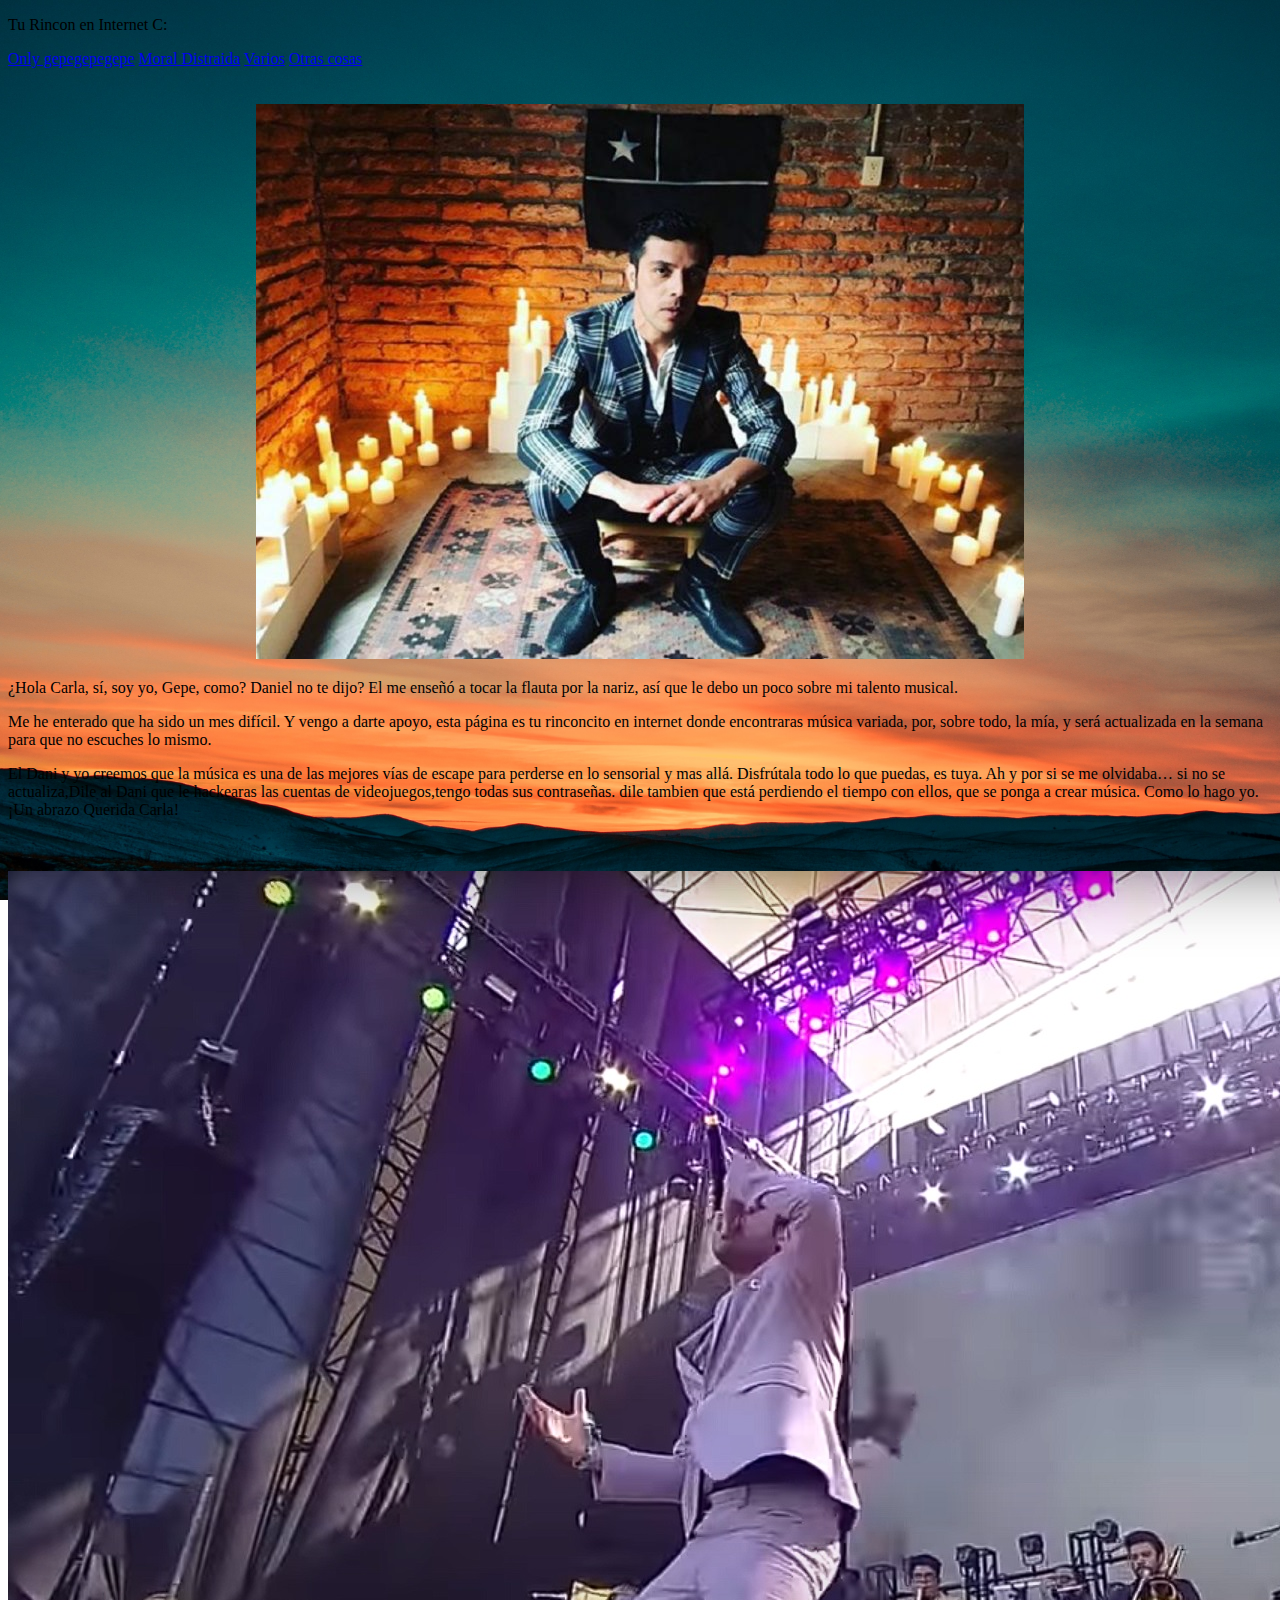
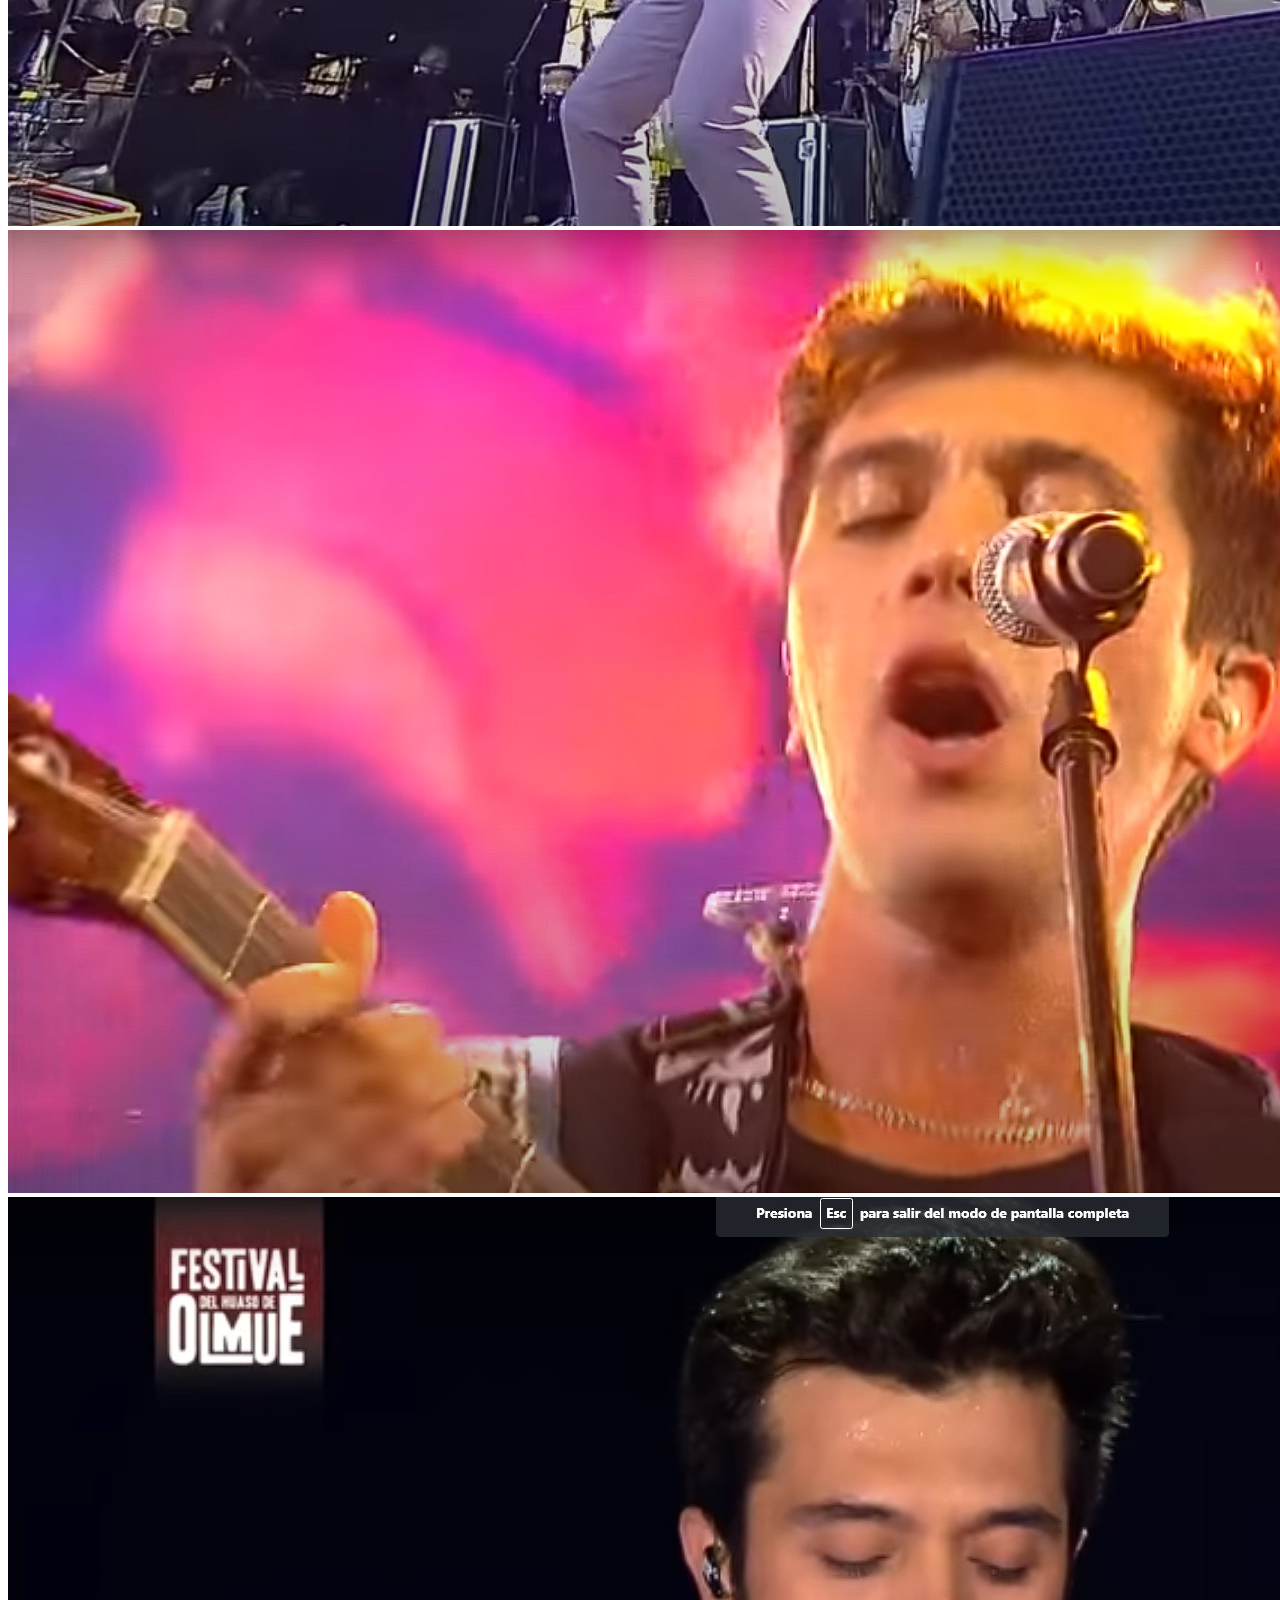
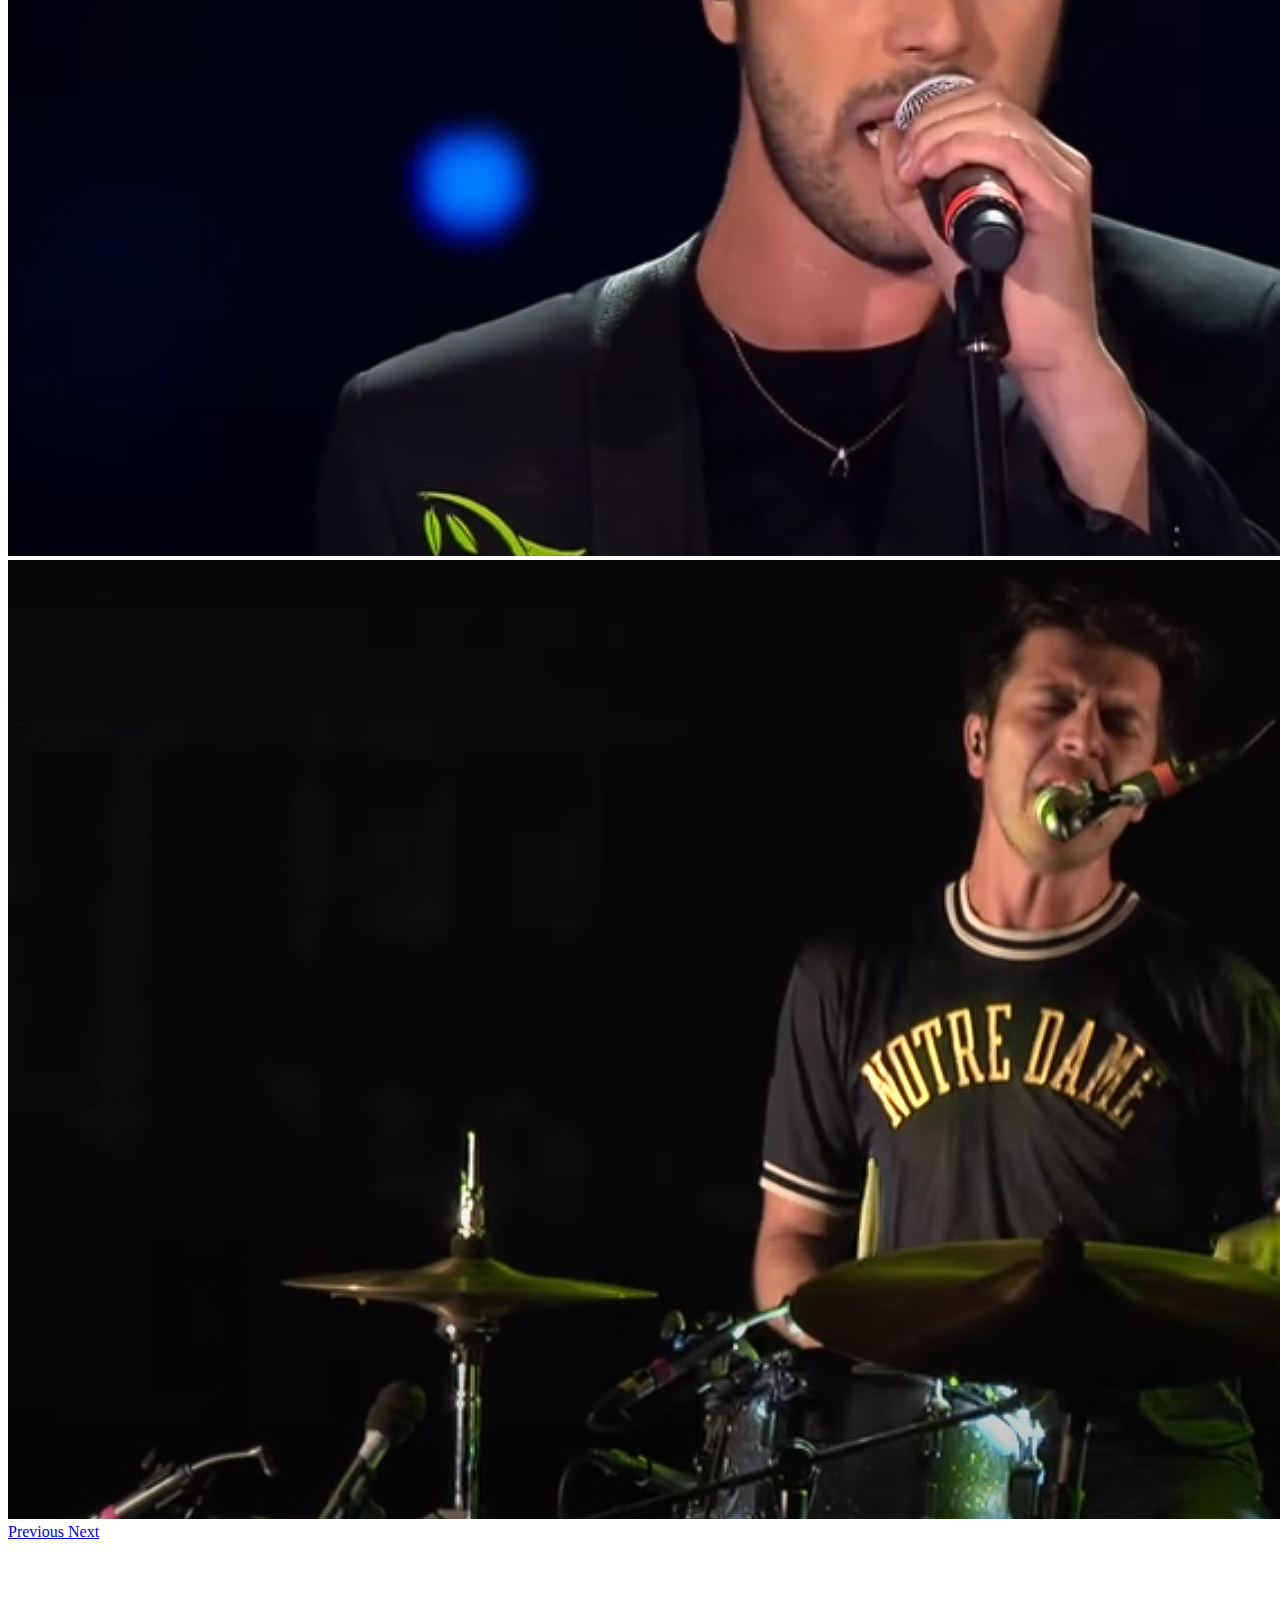
<file: index.html>
<!doctype html>
<html lang="en">
  <head>
    <!-- Required meta tags -->
    <meta charset="utf-8">
    <meta name="viewport" content="width=device-width, initial-scale=1, shrink-to-fit=no">

    <!-- Bootstrap CSS -->
    <link rel="stylesheet" href="https://stackpath.bootstrapcdn.com/bootstrap/4.5.0/css/bootstrap.min.css"
        integrity="sha384-9aIt2nRpC12Uk9gS9baDl411NQApFmC26EwAOH8WgZl5MYYxFfc+NcPb1dKGj7Sk" crossorigin="anonymous">

    <title>carlas web</title>
      <style >
            body{
              background-image: url("imagenes/atardecer.jpeg");
              background-size: cover;
              background-attachment: fixed;
              background-repeat: no-repeat;
              background-position: center;
            }
      </style>
  </head>
  <body>



    <div class="container-fluid">

      <nav class="navbar navbar-light bg-warning">
            <span class="navbar-brand mb-0 h1">
              <p class="text-center">Tu Rincon en Internet C:</p>
              </span>
                </nav>

                <nav class="nav">
          <a class="nav-link active" href="index.html">Only gepegepegepe</a>
          <a class="nav-link" href="moral_distraida.html">Moral Distraida</a>
          <a class="nav-link" href="varios.html">Varios</a>
          <a class="nav-link" href="1313.html">Otras cosas </a>
        </nav>


        <br>
        <br>



        <div class="container-fluid">
          <div class="row">
            <div class="col-xs-3">
              <div align="center"><img src="imagenes/gepe.jpg"  class="img-fluid" alt="Responsive image"></class></img>
              </div>
            </div>
          </div>
        </div>


        <div class="container-fluid">
          <div class="row">
            <div class="col-xs-3">

              <p   class="text-light" class="font-weight-bold" class="user-select-all">¿Hola Carla, sí, soy yo, Gepe, como? Daniel no te dijo? El me enseñó a tocar la flauta por la nariz, así que le debo un poco sobre mi talento musical.</p>
              <p  class="text-light" class="font-weight-bold"class="user-select-auto">Me he enterado que ha sido un mes difícil. Y vengo a darte apoyo, esta página es tu rinconcito en internet donde encontraras música variada, por, sobre todo,
                                          la mía, y será actualizada en la semana para que no escuches lo mismo.</p>
              <p  class="text-light" class="font-weight-bold" class="user-select-none">El Dani y yo creemos que la música es una de las mejores vías de escape para perderse en lo sensorial y mas allá. Disfrútala todo lo que puedas, es tuya. Ah
                                          y por si se me olvidaba… si no se actualiza,Dile al Dani que le hackearas las cuentas de videojuegos,tengo todas sus contraseñas.
                                           dile tambien que está perdiendo el tiempo con ellos, que se ponga a crear música. Como lo hago yo. ¡Un abrazo Querida Carla!</p>


            </div>
          </div>
        </div>


<br>
<br>
<div id="carouselExampleControls" class="carousel slide" data-ride="carousel">
<div class="carousel-inner">
  <div class="carousel-item active">
    <a href="https://www.youtube.com/watch?v=YVMXpiP2ldo&t=902s"><img src="imagenes/gepelollapa.jpg" class="d-block w-100" alt="...">
  </div>
  <div class="carousel-item">
    <a href="https://www.youtube.com/watch?v=e__L5FLDbgA"><img src="imagenes/gepeviña.jpg" class="d-block w-100" class="img-fluid" alt="Responsive image">
  </div>
  <div class="carousel-item">
    <a href="https://www.youtube.com/watch?v=Ai5M62XDSpU"><img src="imagenes/gepeolmue.jpg" class="d-block w-100" class="img-fluid" alt="Responsive image">
  </div>
  <div class="carousel-item">
    <a href="https://www.youtube.com/watch?v=C9jg45ZLlNE"><img src="imagenes/gepepeugeot.jpg" class="d-block w-100"class="img-fluid" alt="Responsive image">
  </div>
</div>
<a class="carousel-control-prev" href="#carouselExampleControls" role="button" data-slide="prev">
  <span class="carousel-control-prev-icon" aria-hidden="true"></span>
  <span class="sr-only">Previous</span>
</a>
<a class="carousel-control-next" href="#carouselExampleControls" role="button" data-slide="next">
  <span class="carousel-control-next-icon" aria-hidden="true"></span>
  <span class="sr-only">Next</span>
</a>
</div>
<br>
<br>
<br>
<br>
<br>

<!-- Optional JavaScript -->
<!-- jQuery first, then Popper.js, then Bootstrap JS -->
<script src="https://code.jquery.com/jquery-3.5.1.slim.min.js" integrity="sha384-DfXdz2htPH0lsSSs5nCTpuj/zy4C+OGpamoFVy38MVBnE+IbbVYUew+OrCXaRkfj" crossorigin="anonymous"></script>
<script src="https://cdn.jsdelivr.net/npm/popper.js@1.16.0/dist/umd/popper.min.js" integrity="sha384-Q6E9RHvbIyZFJoft+2mJbHaEWldlvI9IOYy5n3zV9zzTtmI3UksdQRVvoxMfooAo" crossorigin="anonymous"></script>
<script src="https://stackpath.bootstrapcdn.com/bootstrap/4.5.0/js/bootstrap.min.js" integrity="sha384-OgVRvuATP1z7JjHLkuOU7Xw704+h835Lr+6QL9UvYjZE3Ipu6Tp75j7Bh/kR0JKI" crossorigin="anonymous"></script>









  </body>
</html>
</file>
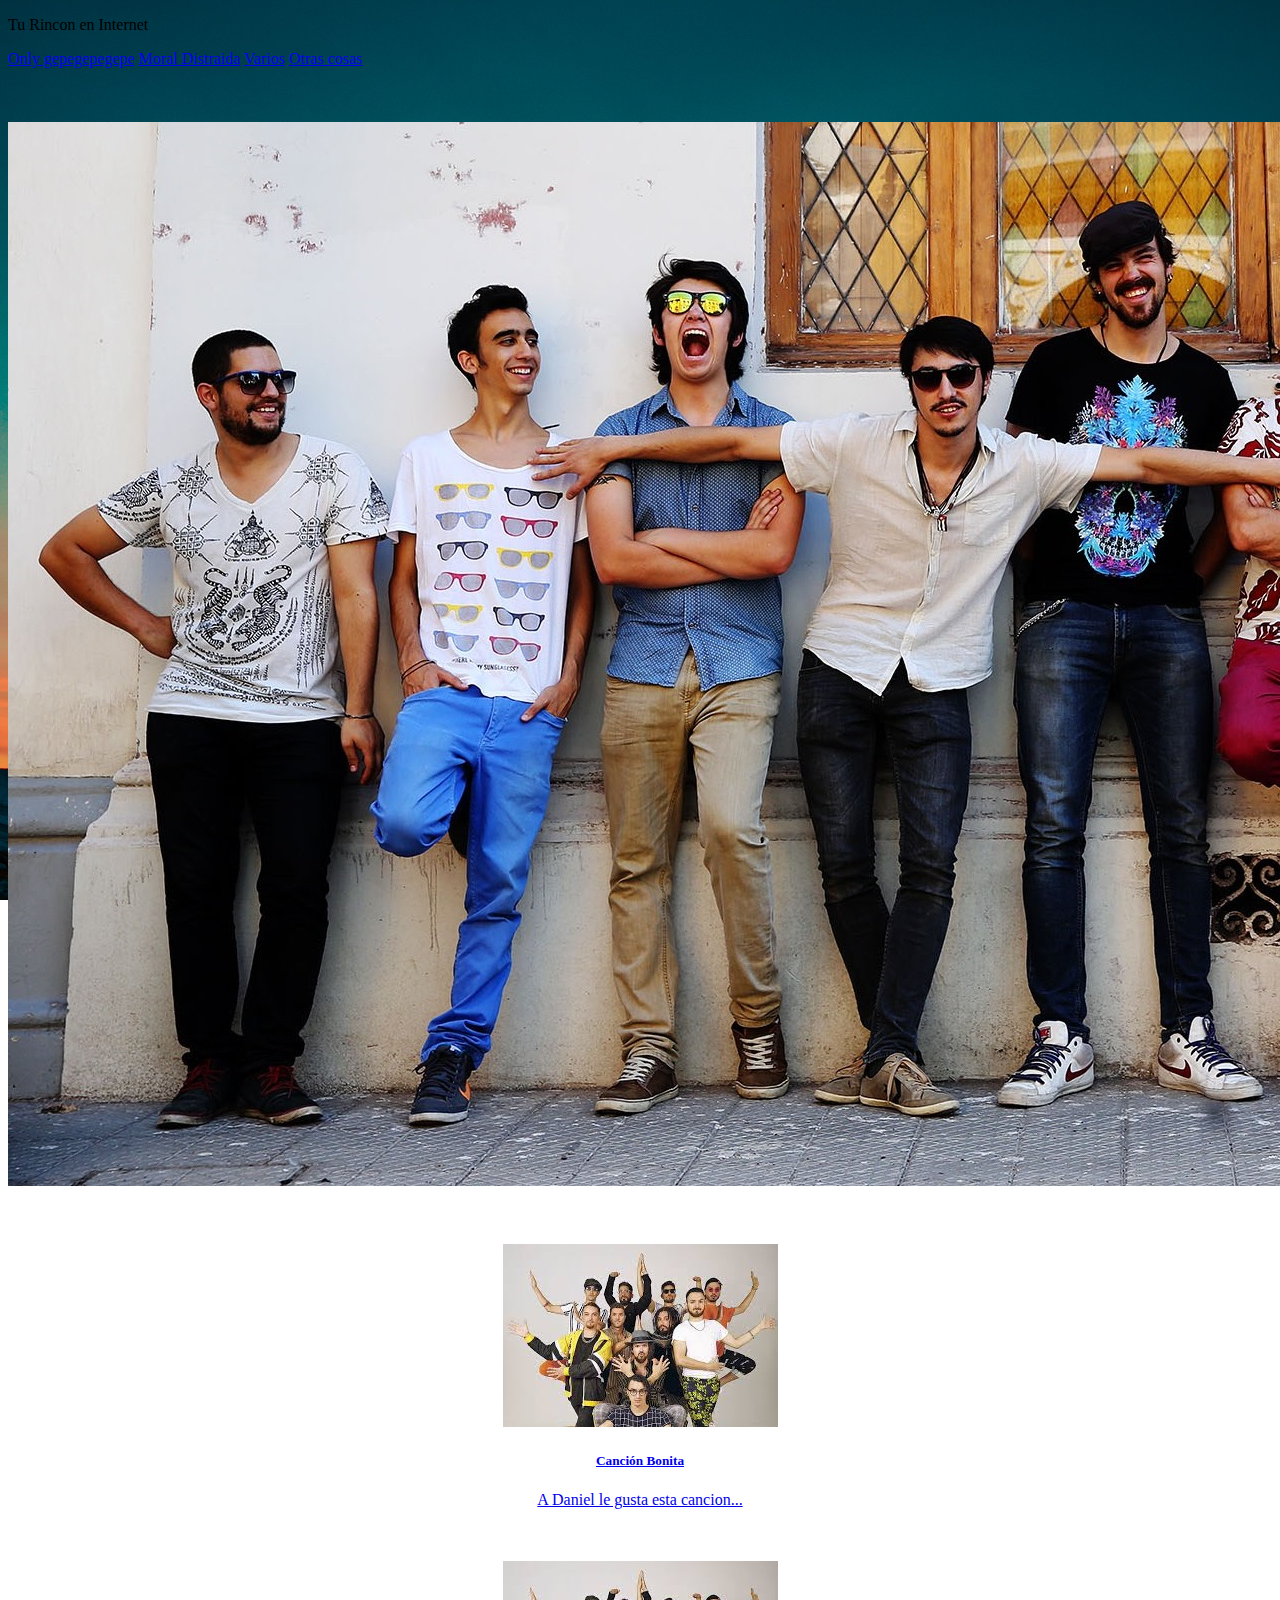
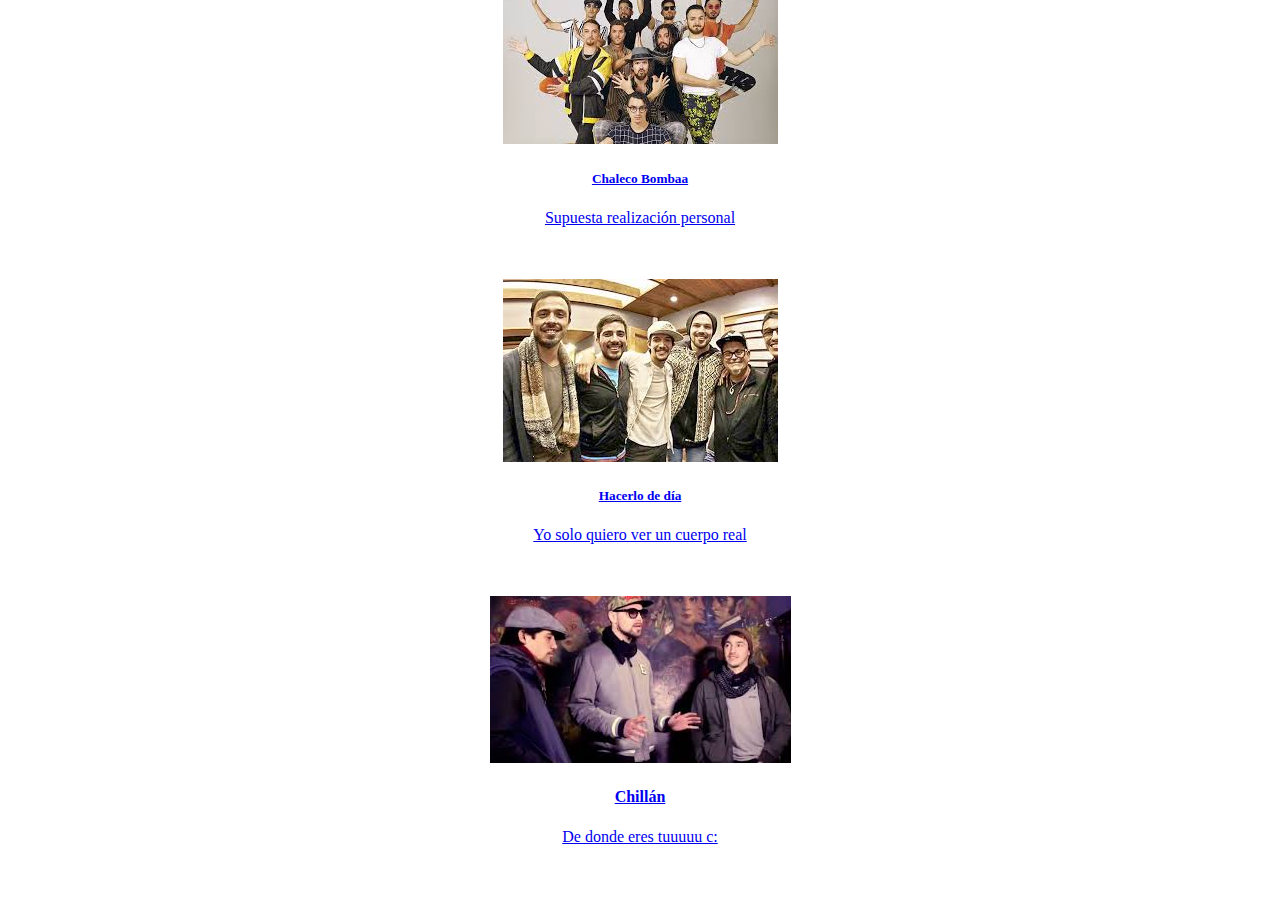
<file: moral_distraida.html>
<!doctype html>
  <html lang="en">
    <head>
      <!-- Required meta tags -->
      <meta charset="utf-8">
      <meta name="viewport" content="width=device-width, initial-scale=1, shrink-to-fit=no">

      <!-- Bootstrap CSS -->
      <link rel="stylesheet" href="https://stackpath.bootstrapcdn.com/bootstrap/4.5.0/css/bootstrap.min.css" integrity="sha384-9aIt2nRpC12Uk9gS9baDl411NQApFmC26EwAOH8WgZl5MYYxFfc+NcPb1dKGj7Sk" crossorigin="anonymous">

      <title>Moral</title>
        <style >
              body{
                background-image: url("imagenes/atardecer.jpeg");
                background-size: cover;
                background-attachment: fixed;
                background-repeat: no-repeat;
                background-position: center;
              }
          </style>
    </head>
    <body>



      <div class="container-fluid">

        <nav class="navbar navbar-light bg-warning">
              <span class="navbar-brand mb-0 h1">
                <p class="text-center">Tu Rincon en Internet</p>
                </span>
                  </nav>


                                <nav class="nav">
                            <a class="nav-link active" href="index.html">Only gepegepegepe</a>
                            <a class="nav-link" href="moral_distraida.html">Moral Distraida</a>
                            <a class="nav-link" href="varios.html">Varios</a>
                            <a class="nav-link" href="1313.html">Otras cosas </a>
                          </nav>

<br>
<br>
<br>

          <div align="center"><img src="imagenes/moralfondo.jpg"  class="img-fluid" alt="Responsive image"></img>

          <br>
        <br>

        <br>
        <br>
        <div class="container">



                <div class="card mb-3" style="max-width: 540px;">
            <div class="row no-gutters">
                    <div class="col-md-4">
                                  <a href="https://www.youtube.com/watch?v=Vy-9AH9bdxc"><img src="imagenes/moral/1.jpg" class="card-img" alt="...">
                                </div>
                                    <div class="col-md-8">
                          <div class="card-body">
                          <h5 class="card-title"> Canción Bonita</h5>
                                          <p class="card-text">A Daniel le gusta esta cancion...</p>

                                  </div>
                                  </div>
                                  </div>
                                    </div>
                                    </div>
                                    <br>
                                    <br>

      <div class="container">

                                  <div class="card mb-3" style="max-width: 540px;">
                                  <div class="row no-gutters">
                                          <div class="col-md-4">
                                            <a href="https://www.youtube.com/watch?v=riiaD1JTP-E"><img src="imagenes/moral/1.jpg" class="card-img" alt="...">
                                          </div>
                                              <div class="col-md-8">
                                    <div class="card-body">
                                    <h5 class="card-title"> Chaleco Bombaa</h5>
                                                    <p class="card-text">Supuesta realización personal</p>



                                                      </div>
                                                      </div>
                                                      </div>
                                                        </div>
                                                        </div>
                                                        <br>
                                                        <br>

  <div class="container">

                                                            <div class="card mb-3" style="max-width: 540px;">
                                                        <div class="row no-gutters">
                                                                <div class="col-md-4">
                                                                              <a href="https://www.youtube.com/watch?v=2bV385y7k8Q"><img src="imagenes/moral/3.jpg" class="card-img" alt="...">
                                                                            </div>
                                                                                <div class="col-md-8">
                                                                      <div class="card-body">
                                                                      <h5 class="card-title"> Hacerlo de día </h5>
                                                                        <p class="card-text"> Yo solo quiero ver un cuerpo real</p>


                                                                              </div>
                                                                              </div>
                                                                              </div>
                                                                                </div>
                                                                                </div>


                                                                              <br>
                                                                              <br>


                                                                              <div class="container">

                                                                  <div class="card mb-3" style="max-width: 540px;">
                                                                  <div class="row no-gutters">
                                                                <div class="col-md-4">
                                                            <a href="https://www.youtube.com/watch?v=IsGLDBpaGhk"><img src="imagenes/moral/4.jpg" class="card-img" alt="...">
                                                                      </div>
                                                                <div class="col-md-8">
                                                                  <div class="card-body">
                                                                    <h4 class="card-title">Chillán</h4>
                                                                      <p class="card-text">De donde eres tuuuuu c:</p>

                                                                                                                                                        </div>
                                                                                                                                                        </div>
                                                                                                                                                        </div>
                                                                                                                                                          </div>
                                                                                                                                                          </div>



</<div>



<br>
<br>



<!-- Optional JavaScript -->
<!-- jQuery first, then Popper.js, then Bootstrap JS -->
<script src="https://code.jquery.com/jquery-3.5.1.slim.min.js" integrity="sha384-DfXdz2htPH0lsSSs5nCTpuj/zy4C+OGpamoFVy38MVBnE+IbbVYUew+OrCXaRkfj" crossorigin="anonymous"></script>
<script src="https://cdn.jsdelivr.net/npm/popper.js@1.16.0/dist/umd/popper.min.js" integrity="sha384-Q6E9RHvbIyZFJoft+2mJbHaEWldlvI9IOYy5n3zV9zzTtmI3UksdQRVvoxMfooAo" crossorigin="anonymous"></script>
<script src="https://stackpath.bootstrapcdn.com/bootstrap/4.5.0/js/bootstrap.min.js" integrity="sha384-OgVRvuATP1z7JjHLkuOU7Xw704+h835Lr+6QL9UvYjZE3Ipu6Tp75j7Bh/kR0JKI" crossorigin="anonymous"></script>
    </body>
</html>
</file>
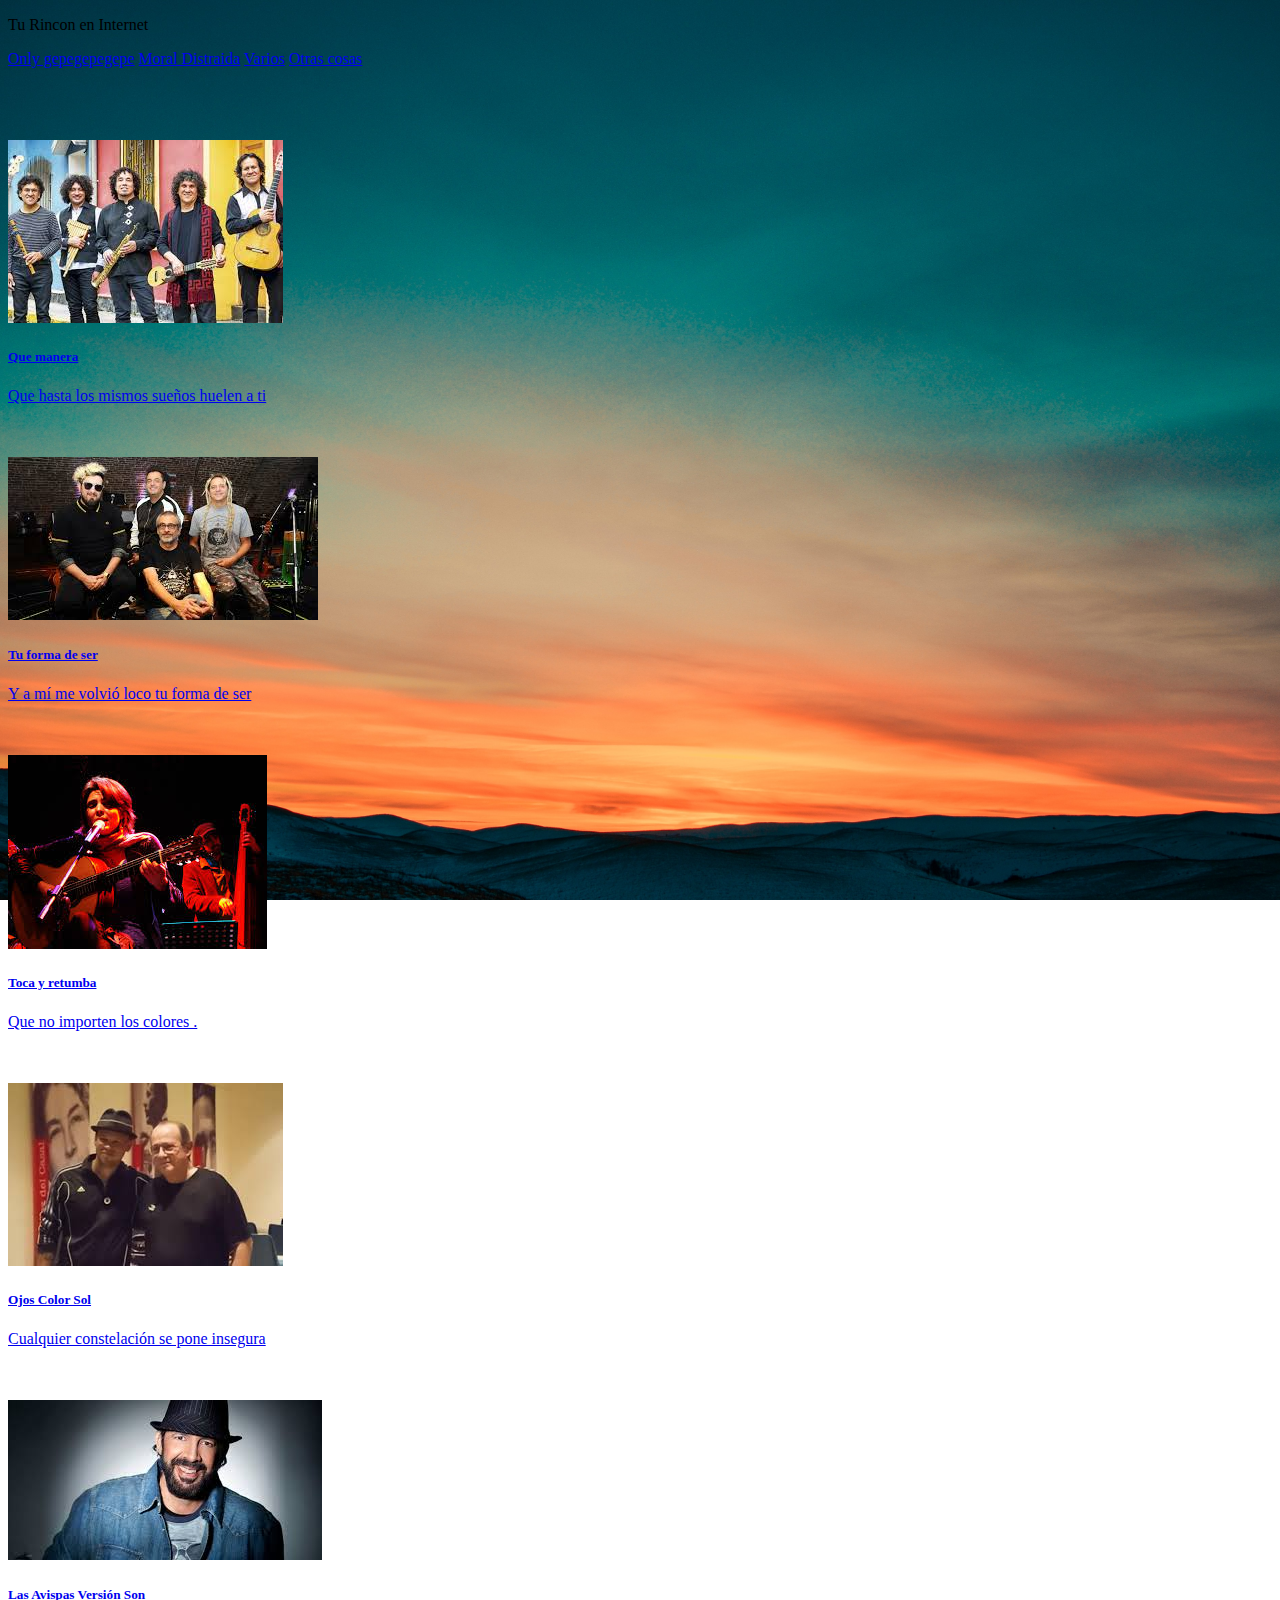
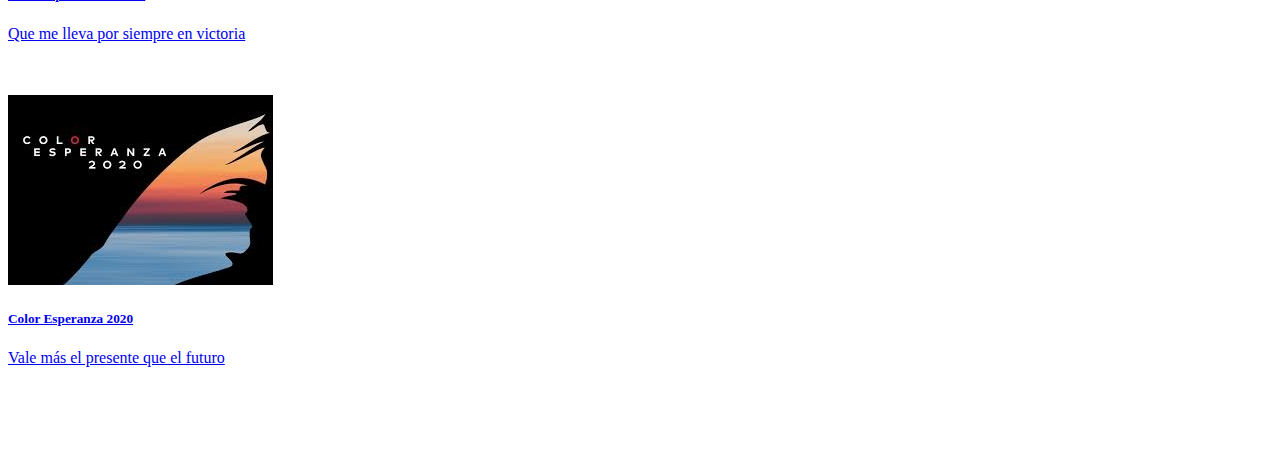
<file: varios.html>
<!doctype html>
<html lang="en">
  <head>
    <!-- Required meta tags -->
    <meta charset="utf-8">
    <meta name="viewport" content="width=device-width, initial-scale=1, shrink-to-fit=no">

    <!-- Bootstrap CSS -->
    <link rel="stylesheet" href="https://stackpath.bootstrapcdn.com/bootstrap/4.5.0/css/bootstrap.min.css" integrity="sha384-9aIt2nRpC12Uk9gS9baDl411NQApFmC26EwAOH8WgZl5MYYxFfc+NcPb1dKGj7Sk" crossorigin="anonymous">

    <title>Varios</title>
      <style >
            body{
              background-image: url("imagenes/atardecer.jpeg");
              background-size: cover;
              background-attachment: fixed;
              background-repeat: no-repeat;
              background-position: center;
            }
        </style>
  </head>
  <body>



    <div class="container-fluid">

      <nav class="navbar navbar-light bg-warning">
            <span class="navbar-brand mb-0 h1">
              <p class="text-center">Tu Rincon en Internet</p>
              </span>
                </nav>


                                <nav class="nav">
                          <a class="nav-link active" href="index.html">Only gepegepegepe</a>
                          <a class="nav-link" href="moral_distraida.html">Moral Distraida</a>
                          <a class="nav-link" href="varios.html">Varios</a>
                          <a class="nav-link" href="1313.html">Otras cosas</a>
                        </nav>
                        <br>
                        <br>

                        <div class="container">

                          <br>
                          <br>

                                <div class="card mb-3" style="max-width: 540px;">
                            <div class="row no-gutters">
                                    <div class="col-md-4">
                                                  <a href="https://www.youtube.com/watch?v=IMnI8Up26uA"><img src="imagenes/varios/illapu.jpg" class="card-img" alt="...">
                                                </div>
                                                    <div class="col-md-8">
                                          <div class="card-body">
                                          <h5 class="card-title"> Que manera</h5>
                                                          <p class="card-text">Que hasta los mismos sueños huelen a ti</p>

                                                  </div>
                                                  </div>
                                                  </div>
                                                    </div>
                                                    </div>

                <br>
                <br>






                <div class="container">



                        <div class="card mb-3" style="max-width: 540px;">
                    <div class="row no-gutters">
                            <div class="col-md-4">
                                          <a href="https://www.youtube.com/watch?v=mic50yShByw"><img src="imagenes/varios/autentic.jpg" class="card-img" alt="...">
                                        </div>
                                            <div class="col-md-8">
                                  <div class="card-body">
                                  <h5 class="card-title"> Tu forma de ser</h5>
                                                  <p class="card-text">Y a mí me volvió loco tu forma de ser</p>

                                          </div>
                                          </div>
                                          </div>
                                            </div>
                                            </div>

        <br>
        <br>




        <div class="container">



                <div class="card mb-3" style="max-width: 540px;">
            <div class="row no-gutters">
                    <div class="col-md-4">
                                  <a href="https://www.youtube.com/watch?v=Rn1cmFgcOoU"><img src="imagenes/varios/eli.jpg"class="card-img" alt="...">
                                </div>
                                    <div class="col-md-8">
                          <div class="card-body">
                          <h5 class="card-title"> Toca y retumba</h5>
                                          <p class="card-text">Que no importen los colores  .</p>

                                  </div>
                                  </div>
                                  </div>
                                    </div>
                                    </div>

<br>
<br>






<div class="container">



        <div class="card mb-3" style="max-width: 540px;">
    <div class="row no-gutters">
            <div class="col-md-4">
                          <a href="https://www.youtube.com/watch?v=1Nr_tqkMsJs"><img src="imagenes/varios/13.jpg" class="card-img" alt="...">
                        </div>
                            <div class="col-md-8">
                  <div class="card-body">
                  <h5 class="card-title"> Ojos Color Sol</h5>
                                  <p class="card-text">Cualquier constelación se pone insegura</p>

                          </div>
                          </div>
                          </div>
                            </div>
                            </div>

<br>
<br>

<div class="container">



        <div class="card mb-3" style="max-width: 540px;">
    <div class="row no-gutters">
            <div class="col-md-4">
                          <a href="https://www.youtube.com/watch?v=MGaAAl_RWtM"><img src="imagenes/varios/juan.jpg" class="card-img" alt="...">
                        </div>
                            <div class="col-md-8">
                  <div class="card-body">
                  <h5 class="card-title"> Las Avispas Versión Son</h5>
                                  <p class="card-text">Que me lleva por siempre en victoria</p>

                          </div>
                          </div>
                          </div>
                            </div>
                            </div>

<br>
<br>


<div class="container">
<div class="card mb-3" style="max-width: 540px;">
<div class="row no-gutters">
    <div class="col-md-4">
                  <a href="https://www.youtube.com/watch?v=GqOvxbFLwjY"><img src="imagenes/varios/espe.jpg" class="card-img" alt="...">
                </div>
                    <div class="col-md-8">
          <div class="card-body">
          <h5 class="card-title"> Color Esperanza 2020</h5>
                          <p class="card-text">Vale más el presente que el futuro</p>

                  </div>
                  </div>
                  </div>
                    </div>
                    </div>

<br>
<br>




<br>
<br>







<!-- Optional JavaScript -->
<!-- jQuery first, then Popper.js, then Bootstrap JS -->
<script src="https://code.jquery.com/jquery-3.5.1.slim.min.js" integrity="sha384-DfXdz2htPH0lsSSs5nCTpuj/zy4C+OGpamoFVy38MVBnE+IbbVYUew+OrCXaRkfj" crossorigin="anonymous"></script>
<script src="https://cdn.jsdelivr.net/npm/popper.js@1.16.0/dist/umd/popper.min.js" integrity="sha384-Q6E9RHvbIyZFJoft+2mJbHaEWldlvI9IOYy5n3zV9zzTtmI3UksdQRVvoxMfooAo" crossorigin="anonymous"></script>
<script src="https://stackpath.bootstrapcdn.com/bootstrap/4.5.0/js/bootstrap.min.js" integrity="sha384-OgVRvuATP1z7JjHLkuOU7Xw704+h835Lr+6QL9UvYjZE3Ipu6Tp75j7Bh/kR0JKI" crossorigin="anonymous"></script>
  </body>
</html>
</file>
